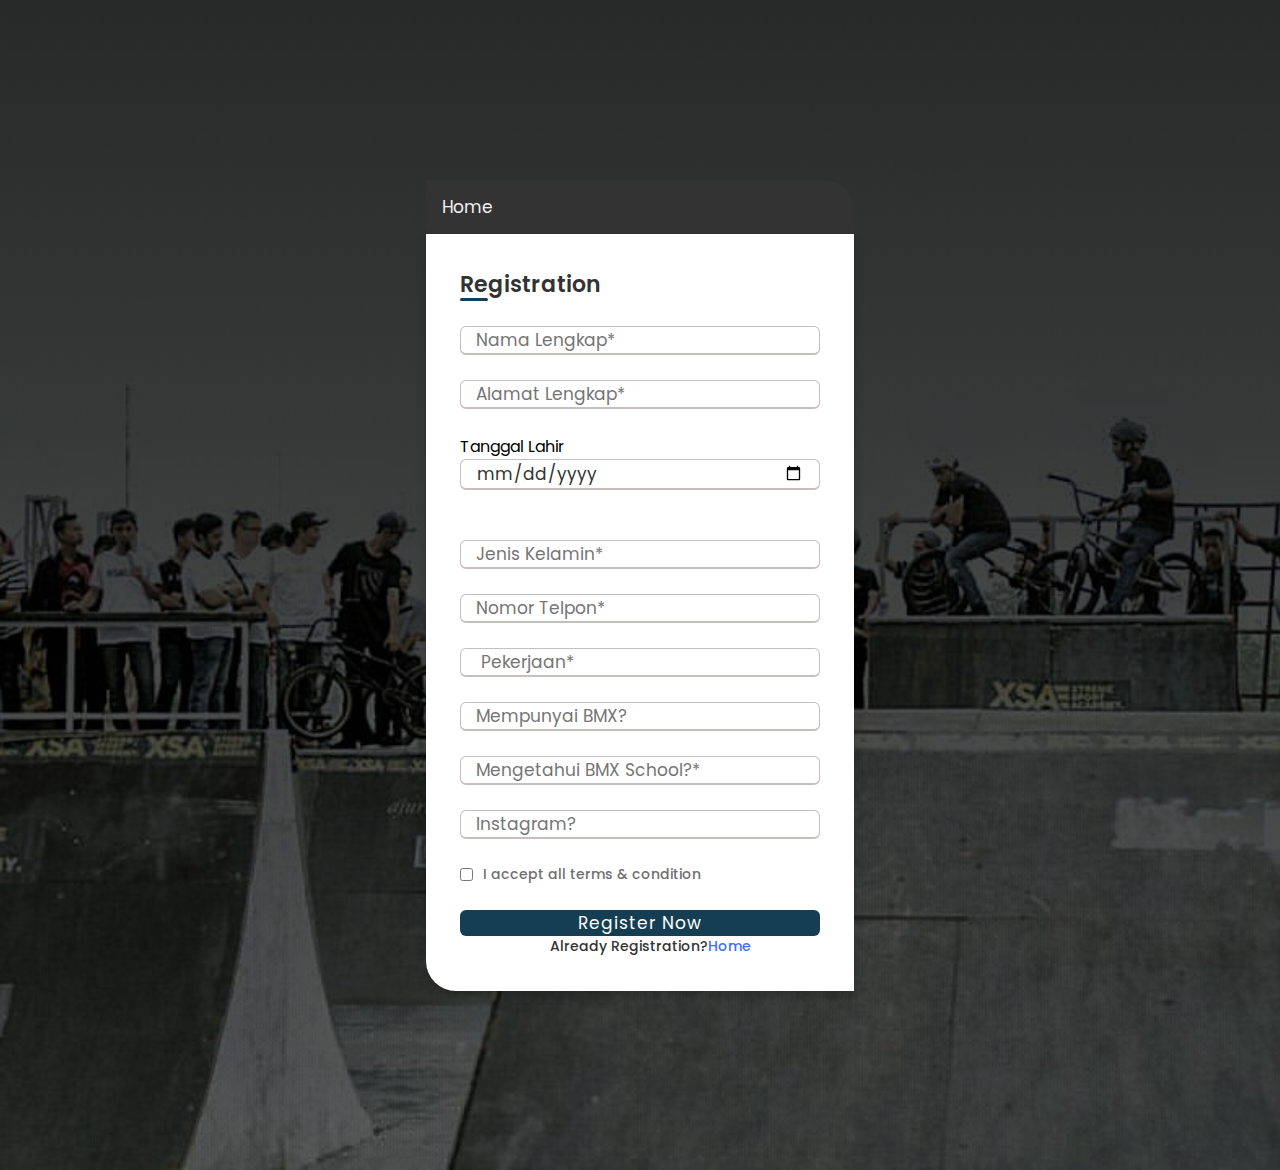
<file: registrasibmx.html>
<!DOCTYPE html>
<html lang="en">
<head>
    <meta charset="UTF-8">
    <meta http-equiv="X-UA-Compatible" content="IE=edge">
    <meta name="viewport" content="width=device-width, initial-scale=1.0">
    <link rel="stylesheet" href="/css/formstyle.css">
    <!-- Start link Google Doc Form -->
    <form action="https://docs.google.com/forms/u/0/d/e/1FAIpQLSeUz4OEjT62eimdgQGvaUBUFHjKXcD8MeeyYFzK-7ew89vjAw/formResponse" method="post">
        <!-- End link Google Doc Form --> 
    <title>Registration BMX School</title>

    <div class="topnav">
        <a class="home" href="index.html">Home</a>
    </div>
</head>


<body>
 
    
  <div class="wrapper">
    <h2>Registration</h2>
    <form action="#">
      <div class="input-box">
        <label for="entry.1216584793"></label><br>
        <input type="text" name="entry.1216584793" placeholder="Nama Lengkap*">
      </div>

      <div class="input-box">
        <label for="entry.911214073"> </label> <br>
        <input type="text" name="entry.911214073" placeholder="Alamat Lengkap*" >
        </div><br>

        <div class="input-box">
        <label for="entry.1414507823"> Tanggal Lahir </label>
		<input type="date" id="entry.1414507823" name="entry.1414507823" required >
        </div> <br>

      <div class="input-box">
        <label for="entry.29877780"> </label> <br>
        <input type="text" name="entry.29877780" placeholder="Jenis Kelamin*"><br>
      </div>

      <div class="input-box">
        <label for="entry.1288716164"></label> <br>
        <input type="text" name="entry.1288716164" placeholder="Nomor Telpon*"><br>
      </div>

      <div class="input-box">
        <label for="entry.2072875063"> </label> <br>
        <input type="text" name="entry.2072875063"placeholder=" Pekerjaan*"><br>
      </div>
      
      <div class="input-box">
        <label for="entry.1728303801"></label><br>
        <input type="text" name="entry.1728303801" placeholder="Mempunyai BMX?"> <br>
      </div>

      <div class="input-box">
        <label for="entry.748409823"></label><br>
        <input type="text" name="entry.748409823" placeholder="Mengetahui BMX School?* "> <br>
      </div>

      <div class="input-box">
        <label for="entry.513023386"></label><br>
        <input type="text" name="entry.513023386"placeholder="Instagram?"> <br>
      </div> <br>

      <div class="policy"> 
        <input type="checkbox">
        <h3>I accept all terms & condition</h3>
      </div><br>
      <div class="input-box button">
        <input type="Submit" value="Register Now">
      </div>
        <div class="text">
            <h3>Already Registration?<a href="#">Home</a></h3>
      </div>
    </form>
  </div>
</body>
</html>

</body>
</html>
</file>
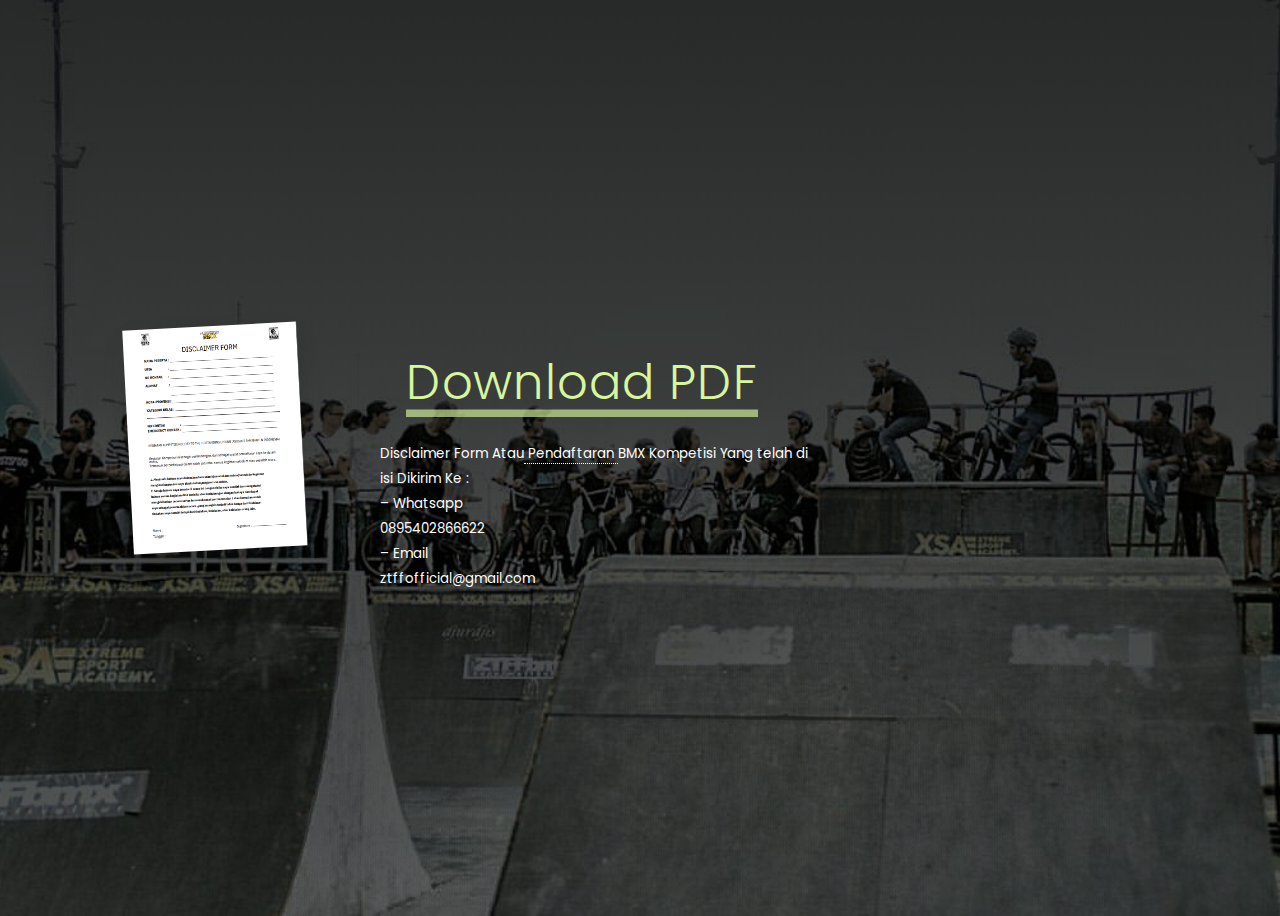
<file: tanjunglesung.html>
<!DOCTYPE html>
<html lang="en">
<head>
    <meta charset="UTF-8">
    <meta http-equiv="X-UA-Compatible" content="IE=edge">
    <meta name="viewport" content="width=device-width, initial-scale=1.0">
    
    <link rel="stylesheet" href="tanjunglesung.css">
    <!-- Start link Google Doc Form -->
    <form action="https://docs.google.com/forms/u/0/d/e/1FAIpQLSeUz4OEjT62eimdgQGvaUBUFHjKXcD8MeeyYFzK-7ew89vjAw/formResponse" method="post">
        <!-- End link Google Doc Form --> 
    <title>BMX Tanjung Lesung</title>

   
</head>


<body>
    <section class="movie">
        <img
          alt="Disclaimer Form."
          class="movie__poster"
          src="sstanjung.png" />
        <div class="movie__instructions">
          <p>
            <a download href="disclaimertanjunglesung.pdf"><h1>Download PDF </h1> </a>
          </p>
          <div class="teks">
          <p class="movie__download-duration">
            <small>Disclaimer Form Atau<abbr title="Gigabytes"> Pendaftaran 
            </abbr> BMX Kompetisi Yang telah di isi Dikirim Ke : <br>
             &ndash; Whatsapp <br>
              0895402866622 <br>
               &ndash; Email <br>
                ztffofficial@gmail.com </small>
          </p>
          </div>
        </div>
      </section>
    
  
</body>
</html>

</body>
</html>
</file>
<file: css/formstyle.css>
@import url('https://fonts.googleapis.com/css?family=Poppins:400,500,600,700&display=swap');



*{
  margin: 0;
  padding: 0;
  box-sizing: border-box;
  font-family: 'Poppins', sans-serif;
}
body {
    margin: 0;
    
  }

  .topnav {
    overflow: hidden;
    background-color: #333;
    border-top-right-radius: 30px;
  }

  
  .topnav a {
    float: left;
    color: #f2f2f2;
    text-align: center;
    padding: 14px 16px;
    text-decoration: none;
    font-size: 17px;
  }
  
  .topnav a:hover {
    background-color: #153e52;
    color: #ffff;
  }
  
  




body{
  min-height: 130vh;
  display: flex;
  align-items: center;
  justify-content: center;
  background: linear-gradient(rgba(0, 0, 0.5, 0.8), rgba(0, 0, 0, 0.6)), url('../img/rame.jpg') center center no-repeat;
	background-size: cover;
}
.wrapper{
  position: relative;
  max-width: 430px;
  width: 100%;
  background: #fff;
  padding: 34px;
  border-bottom-left-radius: 30px;
  box-shadow: 0 5px 10px rgba(0,0,0,0.2);
}
.wrapper h2{
  position: relative;
  font-size: 22px;
  font-weight: 600;
  color: #333;
}
.wrapper h2::before{
  content: '';
  position: absolute;
  left: 0;
  bottom: 0;
  height: 3px;
  width: 28px;
  border-radius: 12px;
  background: #153e52;
}
.wrapper form{
  margin-top: 30px;
}
.wrapper form .input-box{
  height: 52px;
  margin: 18px 0;
}
form .input-box input{
  height: 100%;
  width: 100%;
  outline: none;
  padding: 0 15px;
  font-size: 17px;
  font-weight: 400;
  color: #333;
  border: 1.5px solid #C7BEBE;
  border-bottom-width: 2.5px;
  border-radius: 6px;
  transition: all 0.3s ease;
}

.input-box input:focus,
.input-box input:valid{
  border-color:;
}
form .policy{
  display: flex;
  align-items: center;
}
form h3{
  color: #707070;
  font-size: 14px;
  font-weight: 500;
  margin-left: 10px;
}
.input-box.button input{
  color: #fff;
  letter-spacing: 1px;
  border: none;
  background: #153e52;
  cursor: pointer;
}
.input-box.button input:hover{
  background: #0e4bf1;
}
form .text h3{
 color: #333;
 width: 100%;
 text-align: center;
}
form .text h3 a{
  color: #4070f4;
  text-decoration: none;
}
form .text h3 a:hover{
  text-decoration: underline;
}
</file>
<file: tanjunglesung.css>
@import url('https://fonts.googleapis.com/css?family=Poppins:400,500,600,700&display=swap');

a[download] {
    background-color: transparent;
    border-bottom: 1px solid rgba(215, 246, 158, 0.65);
    box-shadow: inset 0 -0.4rem 0 rgba(215, 246, 158, 0.65);
    color: #d7f69e;
    font-size: 0.9em;
    font-weight: 300;
    letter-spacing: 0.025em;
    text-decoration: none;
    transition: box-shadow ease-in-out 125ms;
  }
  a[download]:focus, a[download]:hover {
    border-bottom: none;
    box-shadow: none;
    transition: box-shadow ease-in-out 125ms;
  }
  @media screen and (min-width: 30em) {
    a[download] {
      font-size: 1.5em;
    }
  }
  
  body {
    min-height: 100vh;  
    display: flex;
    align-items: center;
    justify-content: center;
    background: linear-gradient(rgba(0, 0, 0.5, 0.8), rgba(0, 0, 0, 0.6)), url('../img/rame.jpg') center center no-repeat;
      background-size: cover;
      font-family: 'Poppins', sans-serif;
  }

.teks {
    font-size: 1.0em;
    padding-left: 15%;
    color: white;
}
  
  abbr[title] {
    cursor: help;
    text-decoration: none;
    border-bottom: 1px dotted currentColor;
  }
  
  .movie {
    display: flex;
    width: 80vw;
  }
  .movie:hover .movie__poster {
    transform: rotate(0);
    transform: scale(1.15);
    transition: transform ease-in-out 500ms;
  }
  @media screen and (prefers-reduced-motion: reduce) {
    .movie:hover .movie__poster {
      transform: initial;
      transition: none;
    }
  }
  @media screen and (min-width: 30em) {
    .movie {
      width: 80vw;
    }
  }

  h1 {
    padding-left: 20%;
  }
  
  .movie p {
    margin: 0;
  }
  .movie__poster {
    box-shadow: 0 10px 30px -15px rgba(30, 33, 36, 0.85);
    height: 8rem;
    width: auto;
    transform: rotate(-3deg);
    transition: transform ease-in-out 125ms;
  }
  @media screen and (min-width: 30em) {
    .movie__poster {
      height: 14rem;
    }
  }
  @media screen and (prefers-reduced-motion: reduce) {
    .movie__poster {
      transform: initial;
      transition: none;
    }
  }
</file>
